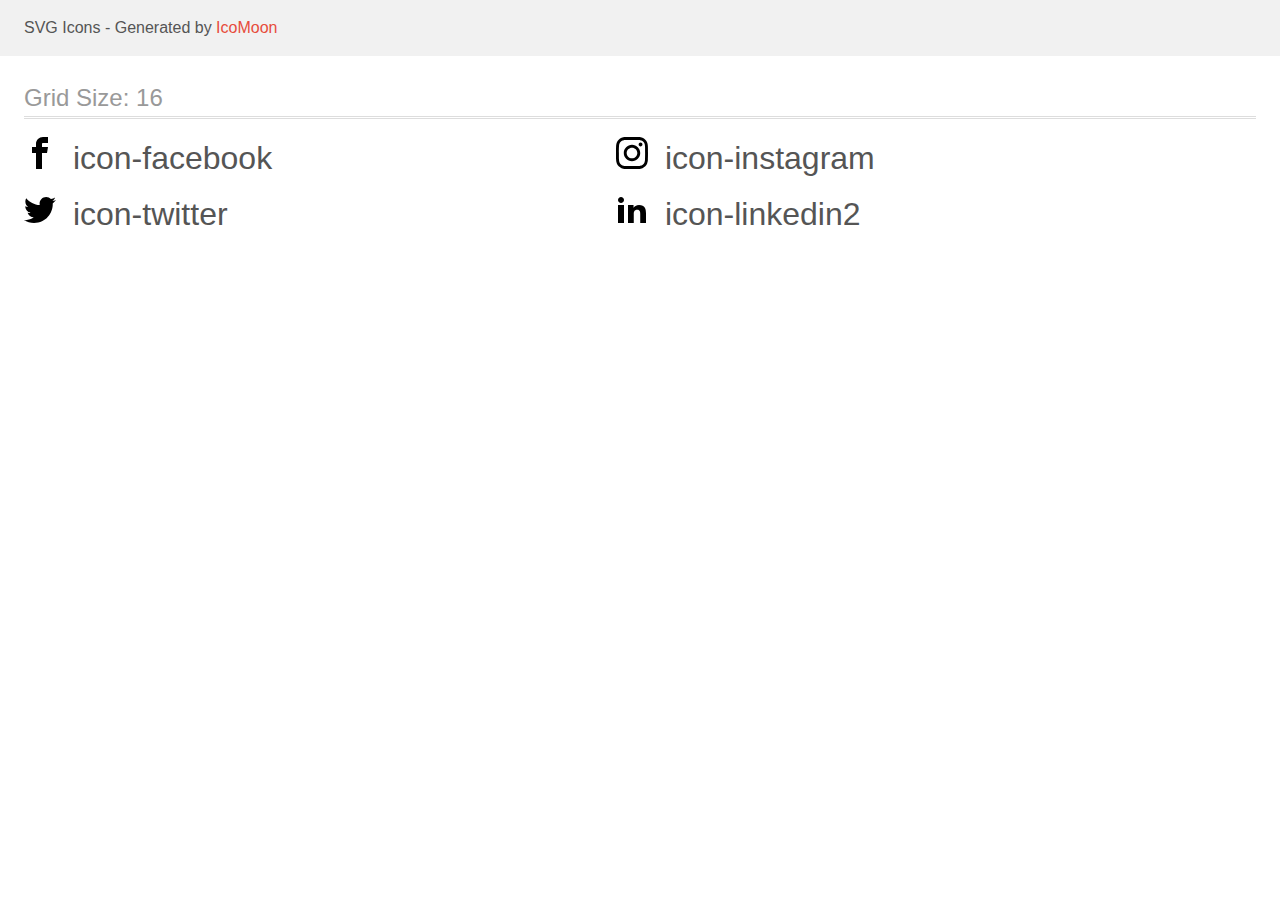
<file: images/icomoon/demo.html>
<!doctype html>
<html>
<head>
    <title>IcoMoon - SVG Icons</title>
    <meta charset="utf-8">
    <meta name="viewport" content="width=device-width, initial-scale=1">
    <link rel="stylesheet" href="demo-files/demo.css">
    <link rel="stylesheet" href="style.css">
</head>
<body>
<svg aria-hidden="true" style="position: absolute; width: 0; height: 0; overflow: hidden;" version="1.1" xmlns="http://www.w3.org/2000/svg" xmlns:xlink="http://www.w3.org/1999/xlink">
<defs>
<symbol id="icon-facebook" viewBox="0 0 32 32">
<path d="M19 6h5v-6h-5c-3.86 0-7 3.14-7 7v3h-4v6h4v16h6v-16h5l1-6h-6v-3c0-0.542 0.458-1 1-1z"></path>
</symbol>
<symbol id="icon-instagram" viewBox="0 0 32 32">
<path d="M16 2.881c4.275 0 4.781 0.019 6.462 0.094 1.563 0.069 2.406 0.331 2.969 0.55 0.744 0.288 1.281 0.638 1.837 1.194 0.563 0.563 0.906 1.094 1.2 1.838 0.219 0.563 0.481 1.412 0.55 2.969 0.075 1.688 0.094 2.194 0.094 6.463s-0.019 4.781-0.094 6.463c-0.069 1.563-0.331 2.406-0.55 2.969-0.288 0.744-0.637 1.281-1.194 1.837-0.563 0.563-1.094 0.906-1.837 1.2-0.563 0.219-1.413 0.481-2.969 0.55-1.688 0.075-2.194 0.094-6.463 0.094s-4.781-0.019-6.463-0.094c-1.563-0.069-2.406-0.331-2.969-0.55-0.744-0.288-1.281-0.637-1.838-1.194-0.563-0.563-0.906-1.094-1.2-1.837-0.219-0.563-0.481-1.413-0.55-2.969-0.075-1.688-0.094-2.194-0.094-6.463s0.019-4.781 0.094-6.463c0.069-1.563 0.331-2.406 0.55-2.969 0.288-0.744 0.638-1.281 1.194-1.838 0.563-0.563 1.094-0.906 1.838-1.2 0.563-0.219 1.412-0.481 2.969-0.55 1.681-0.075 2.188-0.094 6.463-0.094zM16 0c-4.344 0-4.887 0.019-6.594 0.094-1.7 0.075-2.869 0.35-3.881 0.744-1.056 0.412-1.95 0.956-2.837 1.85-0.894 0.888-1.438 1.781-1.85 2.831-0.394 1.019-0.669 2.181-0.744 3.881-0.075 1.713-0.094 2.256-0.094 6.6s0.019 4.887 0.094 6.594c0.075 1.7 0.35 2.869 0.744 3.881 0.413 1.056 0.956 1.95 1.85 2.837 0.887 0.887 1.781 1.438 2.831 1.844 1.019 0.394 2.181 0.669 3.881 0.744 1.706 0.075 2.25 0.094 6.594 0.094s4.888-0.019 6.594-0.094c1.7-0.075 2.869-0.35 3.881-0.744 1.050-0.406 1.944-0.956 2.831-1.844s1.438-1.781 1.844-2.831c0.394-1.019 0.669-2.181 0.744-3.881 0.075-1.706 0.094-2.25 0.094-6.594s-0.019-4.887-0.094-6.594c-0.075-1.7-0.35-2.869-0.744-3.881-0.394-1.063-0.938-1.956-1.831-2.844-0.887-0.887-1.781-1.438-2.831-1.844-1.019-0.394-2.181-0.669-3.881-0.744-1.712-0.081-2.256-0.1-6.6-0.1v0z"></path>
<path d="M16 7.781c-4.537 0-8.219 3.681-8.219 8.219s3.681 8.219 8.219 8.219 8.219-3.681 8.219-8.219c0-4.537-3.681-8.219-8.219-8.219zM16 21.331c-2.944 0-5.331-2.387-5.331-5.331s2.387-5.331 5.331-5.331c2.944 0 5.331 2.387 5.331 5.331s-2.387 5.331-5.331 5.331z"></path>
<path d="M26.462 7.456c0 1.060-0.859 1.919-1.919 1.919s-1.919-0.859-1.919-1.919c0-1.060 0.859-1.919 1.919-1.919s1.919 0.859 1.919 1.919z"></path>
</symbol>
<symbol id="icon-twitter" viewBox="0 0 32 32">
<path d="M32 7.075c-1.175 0.525-2.444 0.875-3.769 1.031 1.356-0.813 2.394-2.1 2.887-3.631-1.269 0.75-2.675 1.3-4.169 1.594-1.2-1.275-2.906-2.069-4.794-2.069-3.625 0-6.563 2.938-6.563 6.563 0 0.512 0.056 1.012 0.169 1.494-5.456-0.275-10.294-2.888-13.531-6.862-0.563 0.969-0.887 2.1-0.887 3.3 0 2.275 1.156 4.287 2.919 5.463-1.075-0.031-2.087-0.331-2.975-0.819 0 0.025 0 0.056 0 0.081 0 3.181 2.263 5.838 5.269 6.437-0.55 0.15-1.131 0.231-1.731 0.231-0.425 0-0.831-0.044-1.237-0.119 0.838 2.606 3.263 4.506 6.131 4.563-2.25 1.762-5.075 2.813-8.156 2.813-0.531 0-1.050-0.031-1.569-0.094 2.913 1.869 6.362 2.95 10.069 2.95 12.075 0 18.681-10.006 18.681-18.681 0-0.287-0.006-0.569-0.019-0.85 1.281-0.919 2.394-2.075 3.275-3.394z"></path>
</symbol>
<symbol id="icon-linkedin2" viewBox="0 0 32 32">
<path d="M12 12h5.535v2.837h0.079c0.77-1.381 2.655-2.837 5.464-2.837 5.842 0 6.922 3.637 6.922 8.367v9.633h-5.769v-8.54c0-2.037-0.042-4.657-3.001-4.657-3.005 0-3.463 2.218-3.463 4.509v8.688h-5.767v-18z"></path>
<path d="M2 12h6v18h-6v-18z"></path>
<path d="M8 7c0 1.657-1.343 3-3 3s-3-1.343-3-3c0-1.657 1.343-3 3-3s3 1.343 3 3z"></path>
</symbol>
</defs>
</svg>

<header class="bgc1 clearfix">
<div class="mhl">
    <p>SVG Icons - Generated by <a href="https://icomoon.io/app">IcoMoon</a></p>
</div>
</header>
    <div class="clearfix mhl ptl">
        <h1 class="mvm mtn fgc1">Grid Size: 16</h1>
        <div class="glyph fs1">
            <div class="clearfix pbs">
                <svg class="icon icon-facebook"><use xlink:href="#icon-facebook"></use></svg><span class="name"> icon-facebook</span>
            </div>
        </div>
        <div class="glyph fs1">
            <div class="clearfix pbs">
                <svg class="icon icon-instagram"><use xlink:href="#icon-instagram"></use></svg><span class="name"> icon-instagram</span>
            </div>
        </div>
        <div class="glyph fs1">
            <div class="clearfix pbs">
                <svg class="icon icon-twitter"><use xlink:href="#icon-twitter"></use></svg><span class="name"> icon-twitter</span>
            </div>
        </div>
        <div class="glyph fs1">
            <div class="clearfix pbs">
                <svg class="icon icon-linkedin2"><use xlink:href="#icon-linkedin2"></use></svg><span class="name"> icon-linkedin2</span>
            </div>
        </div>
  </div>
<script defer src="svgxuse.js"></script>
</body>
</html>
</file>
<file: images/icomoon/demo-files/demo.css>
body {
  padding: 0;
  margin: 0;
  font-family: sans-serif;
  font-size: 1em;
  line-height: 1.5;
  color: #555;
  background: #fff;
}
h1 {
  font-size: 1.5em;
  font-weight: normal;
  box-shadow: 0 1px #ddd, 0 2px #fff, 0 3px #ddd;
}
small {
  font-size: .66666667em;
}
a {
  color: #e74c3c;
  text-decoration: none;
}
a:hover, a:focus {
  box-shadow: 0 1px #e74c3c;
}
.bshadow0, input {
  box-shadow: inset 0 -2px #e7e7e7;
}
input:hover {
  box-shadow: inset 0 -2px #ccc;
}
input, fieldset {
  font-size: 1em;
  margin: 0;
  padding: 0;
  border: 0;
}
input {
  color: inherit;
  line-height: 1.5;
  height: 1.5em;
  padding: .25em 0;
}
input:focus {
  outline: none;
  box-shadow: inset 0 -2px #449fdb;
}
.glyph {
  font-size: 16px;
  margin-right: 1.5em;
  float: left;
  width: 17em;
}
svg {
  color: #000;
}
.liga {
  width: 80%;
  width: calc(100% - 2.5em);
}
.talign-right {
  text-align: right;
}
.talign-center {
  text-align: center;
}
.bgc1 {
  background: #f1f1f1;
}
.fgc0 {
  color: #000;
}
.fgc1 {
  color: #999;
}
p {
  margin-top: 1em;
  margin-bottom: 1em;
}
.mvm {
  margin-top: .75em;
  margin-bottom: .75em;
}
.mtn {
  margin-top: 0;
}
.mtl, .mal {
  margin-top: 1.5em;
}
.mbl, .mal {
  margin-bottom: 1.5em;
}
.mal, .mhl {
  margin-left: 1.5em;
  margin-right: 1.5em;
}
.mhmm {
  margin-left: 1em;
  margin-right: 1em;
}
.ptl {
  padding-top: 1.5em;
}
.pbs, .pvs {
  padding-bottom: .25em;
}
.pvs, .pts {
  padding-top: .25em;
}
.unit {
  float: left;
}
.unitRight {
  float: right;
}
.size1of2 {
  width: 50%;
}
.size1of1 {
  width: 100%;
}
.clearfix:before, .clearfix:after {
  content: " ";
  display: table;
}
.clearfix:after {
  clear: both;
}
.hidden-true {
  display: none;
}
.textbox0 {
  width: 3em;
  background: #f1f1f1;
  padding: .25em .5em;
  line-height: 1.5;
  height: 1.5em;
}
.fs0 {
  font-size: 16px;
}
.fs1 {
  font-size: 32px;
}
.name {
  margin-left: .25em;
}
</file>
<file: images/icomoon/style.css>
.icon {
  display: inline-block;
  width: 1em;
  height: 1em;
  stroke-width: 0;
  stroke: currentColor;
  fill: currentColor;
}

/* ==========================================
Single-colored icons can be modified like so:
.icon-name {
  font-size: 32px;
  color: red;
}
========================================== */
</file>
